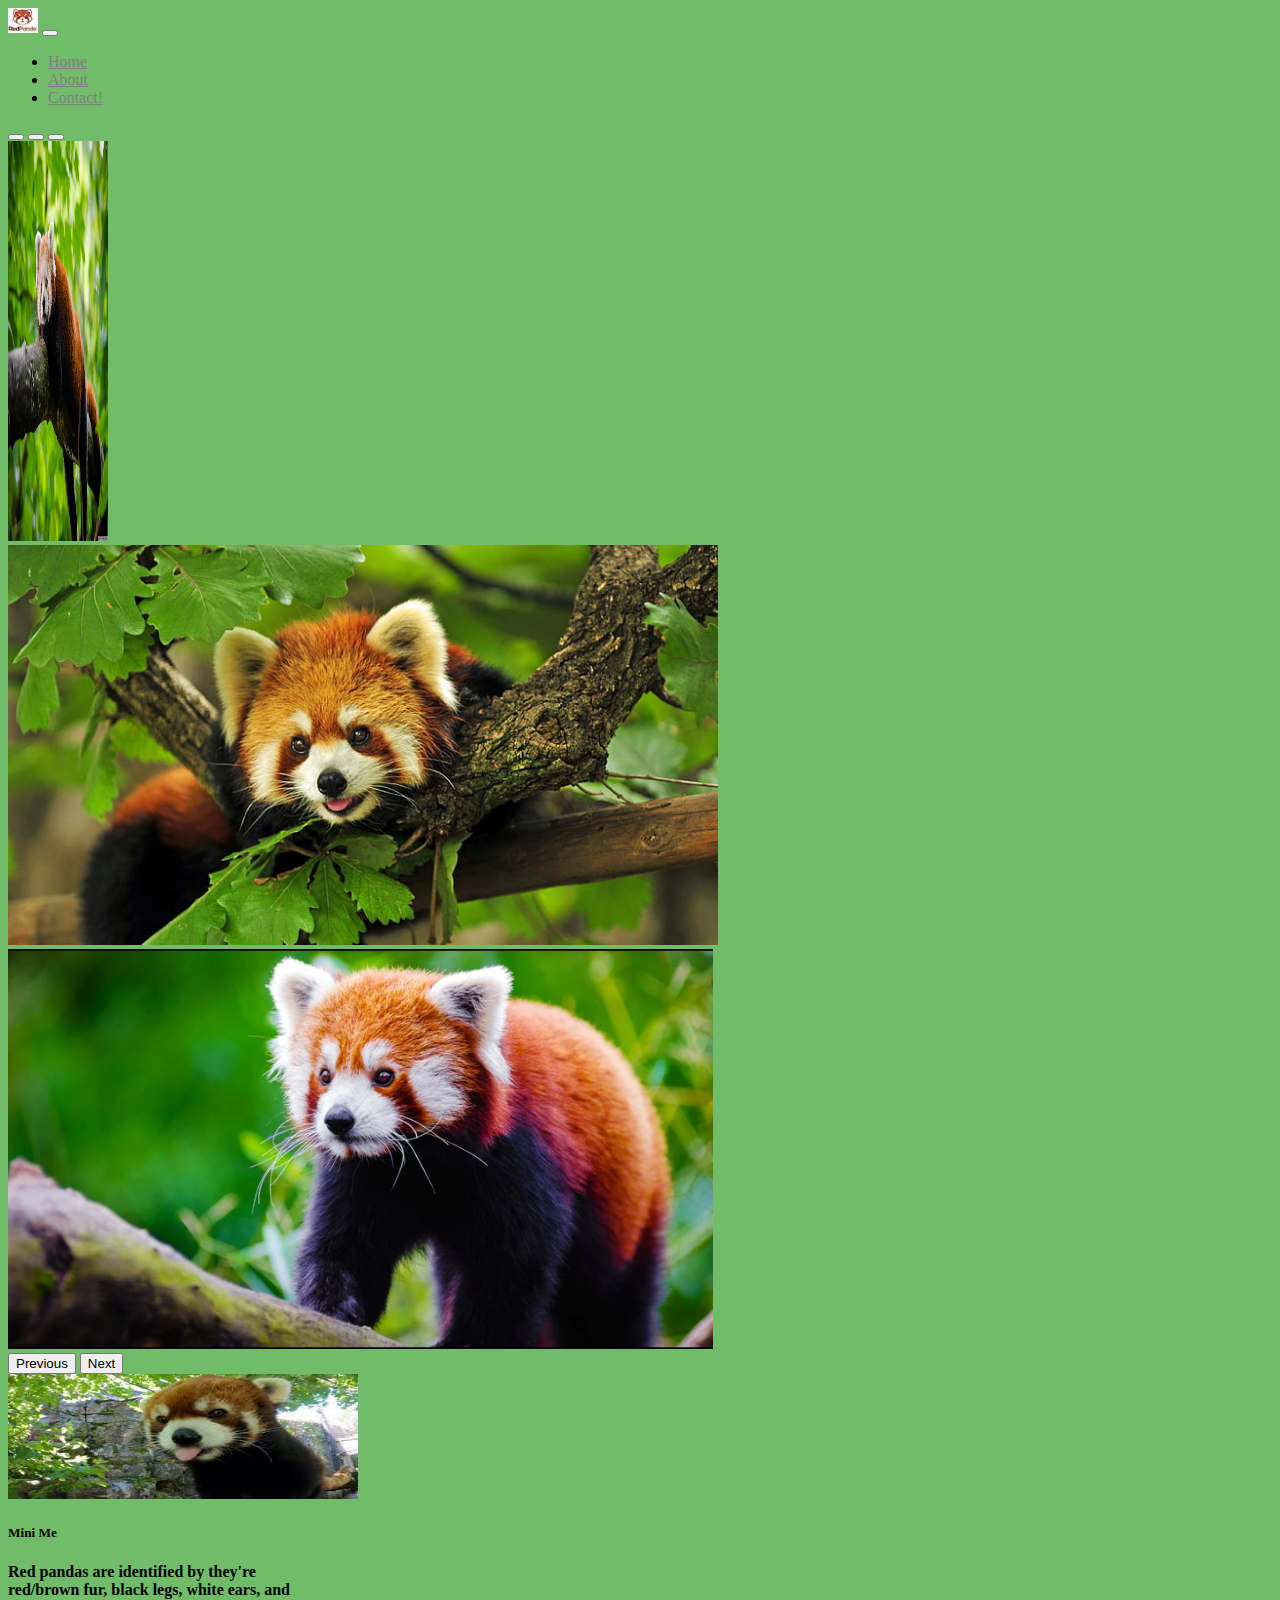
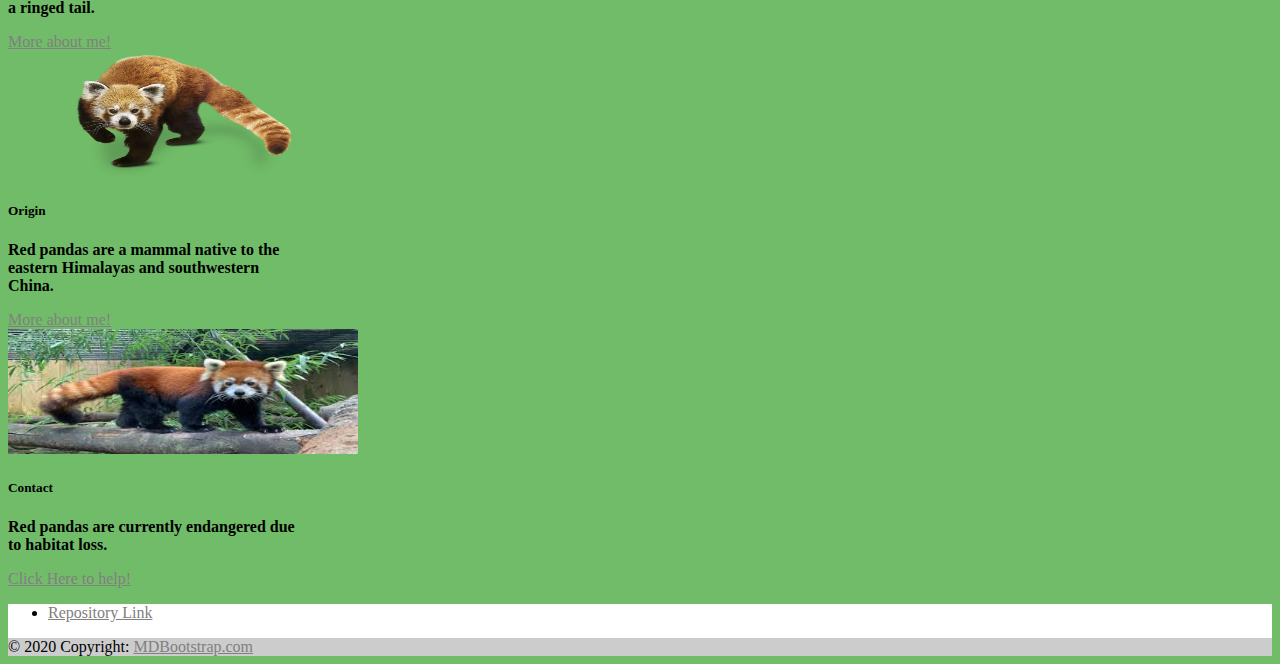
<file: index.html>
<!doctype html>
<html lang="en">
  <head>
    <!-- Required meta tags -->
    <meta charset="utf-8">
    <meta name="viewport" content="width=device-width, initial-scale=1">

    <!-- Bootstrap CSS -->
    <link href="https://cdn.jsdelivr.net/npm/bootstrap@5.1.3/dist/css/bootstrap.min.css" rel="stylesheet" integrity="sha384-1BmE4kWBq78iYhFldvKuhfTAU6auU8tT94WrHftjDbrCEXSU1oBoqyl2QvZ6jIW3" crossorigin="anonymous">
  <link rel="stylesheet" href="styles.css">
  <link rel="icon" type="image/x-icon" href="img/logo2.jpg">
    <title>Red Pandas!</title>
    
  </head>
  <body class="body1">
<!--Navbar-->
    <nav class="navbar navbar-expand-lg navbar-dark bg-dark">
      <div class="container-fluid">
        <a class="navbar-brand" href="index.html"><img src="img/logo.jpg"></a>
        <button class="navbar-toggler" type="button" data-bs-toggle="collapse" data-bs-target="#navbarNav" aria-controls="navbarNav" aria-expanded="false" aria-label="Toggle navigation">
          <span class="navbar-toggler-icon"></span>
        </button>
        <div class="collapse navbar-collapse" id="navbarNav">
          <ul class="navbar-nav">
            <li class="nav-item">
              <a class="nav-link active" aria-current="page" href="#">Home</a>
            </li>
            <li class="nav-item">
              <a class="nav-link" href="about.html">About</a>
            </li>
            <li class="nav-item">
              <a class="nav-link" href="contact.html">Contact!</a>
            </li>
          </ul>
        </div>
      </div>
    </nav>

<!--Carousel-->
<div class="container">
<div id="carouselExampleIndicators" class="carousel slide" data-bs-ride="carousel">
  <div class="carousel-indicators">
    <button type="button" data-bs-target="#carouselExampleIndicators" data-bs-slide-to="0" class="active" aria-current="true" aria-label="Slide 1"></button>
    <button type="button" data-bs-target="#carouselExampleIndicators" data-bs-slide-to="1" aria-label="Slide 2"></button>
    <button type="button" data-bs-target="#carouselExampleIndicators" data-bs-slide-to="2" aria-label="Slide 3"></button>
  </div>
  <div class="carousel-inner">
    <div class="carousel-item active">
      <img src="img/redpanda1.jpg" class="d-block w-100" alt="1" height="400" width="100">
    </div>
    <div class="carousel-item">
      <img src="img/redpanda2.jpg" class="d-block w-100" alt="2" height="400">
    </div>
    <div class="carousel-item">
      <img src="img/redpanda3.webp" class="d-block w-100" alt="3" height="400">
    </div>
  </div>
  <button class="carousel-control-prev" type="button" data-bs-target="#carouselExampleIndicators" data-bs-slide="prev">
    <span class="carousel-control-prev-icon" aria-hidden="true"></span>
    <span class="visually-hidden">Previous</span>
  </button>
  <button class="carousel-control-next" type="button" data-bs-target="#carouselExampleIndicators" data-bs-slide="next">
    <span class="carousel-control-next-icon" aria-hidden="true"></span>
    <span class="visually-hidden">Next</span>
  </button>
</div>
</div>
<!--Cards-->

<div class="container">
  <div class="row">
    <div class="col-md-4">
      <div class="card" style="width: 18rem;">
        <img src="img/redpanda4.jpg" class="card-img-top" alt="4" width="350" height="125">
        <div class="card-body">
          <h5 class="card-title">Mini Me</h5>
          <p class="card-text">Red pandas are identified by they're red/brown fur, black legs, white ears, and a ringed tail. </p>
          <a href="about.html" class="btn btn-primary">More about me!</a>
        </div>
      </div>
    </div>
    <div class="col-md-4">
      <div class="card" style="width: 18rem;">
        <img src="img/redpanda5.webp" class="card-img-top" alt="5" width="350" height="125">
        <div class="card-body">
          <h5 class="card-title">Origin</h5>
          <p class="card-text">Red pandas are a mammal native to the eastern Himalayas and southwestern China.</p>
          <a href="about.html" class="btn btn-primary">More about me!</a>
        </div>
      </div>
    </div>
    <div class="col-md-4">
      <div class="card" style="width: 18rem;">
        <img src="img/redpanda6.jpg" class="card-img-top" alt="6" width="350" height="125">
        <div class="card-body">
          <h5 class="card-title">Contact</h5>
          <p class="card-text">Red pandas are currently endangered due to habitat loss.</p>
          <a href="contact.html" class="btn btn-primary">Click Here to help!</a>
        </div>
      </div>
    </div>
  </div>
</div>

<footer class="text-center text-white" style="background-color: white;">
  <!-- Grid container -->
  <div class="container p-4">
    <ul class="list-unstyled mb-0">
      <li>
        <a href="https://github.com/farismohamedd/Coding-1-Final-Fall2022">Repository Link</a>
      </li>
  </div>
  <!-- Grid container -->

  <!-- Copyright -->
  <div class="text-center p-3" style="background-color: rgba(0, 0, 0, 0.2);">
    © 2020 Copyright:
    <a class="text-white" href="https://mdbootstrap.com/">MDBootstrap.com</a>
  </div>
  <!-- Copyright -->
</footer>
    <!-- Option 1: Bootstrap Bundle with Popper -->
    <script src="https://cdn.jsdelivr.net/npm/bootstrap@5.1.3/dist/js/bootstrap.bundle.min.js" integrity="sha384-ka7Sk0Gln4gmtz2MlQnikT1wXgYsOg+OMhuP+IlRH9sENBO0LRn5q+8nbTov4+1p" crossorigin="anonymous"></script>

  </body>
</html>
</file>
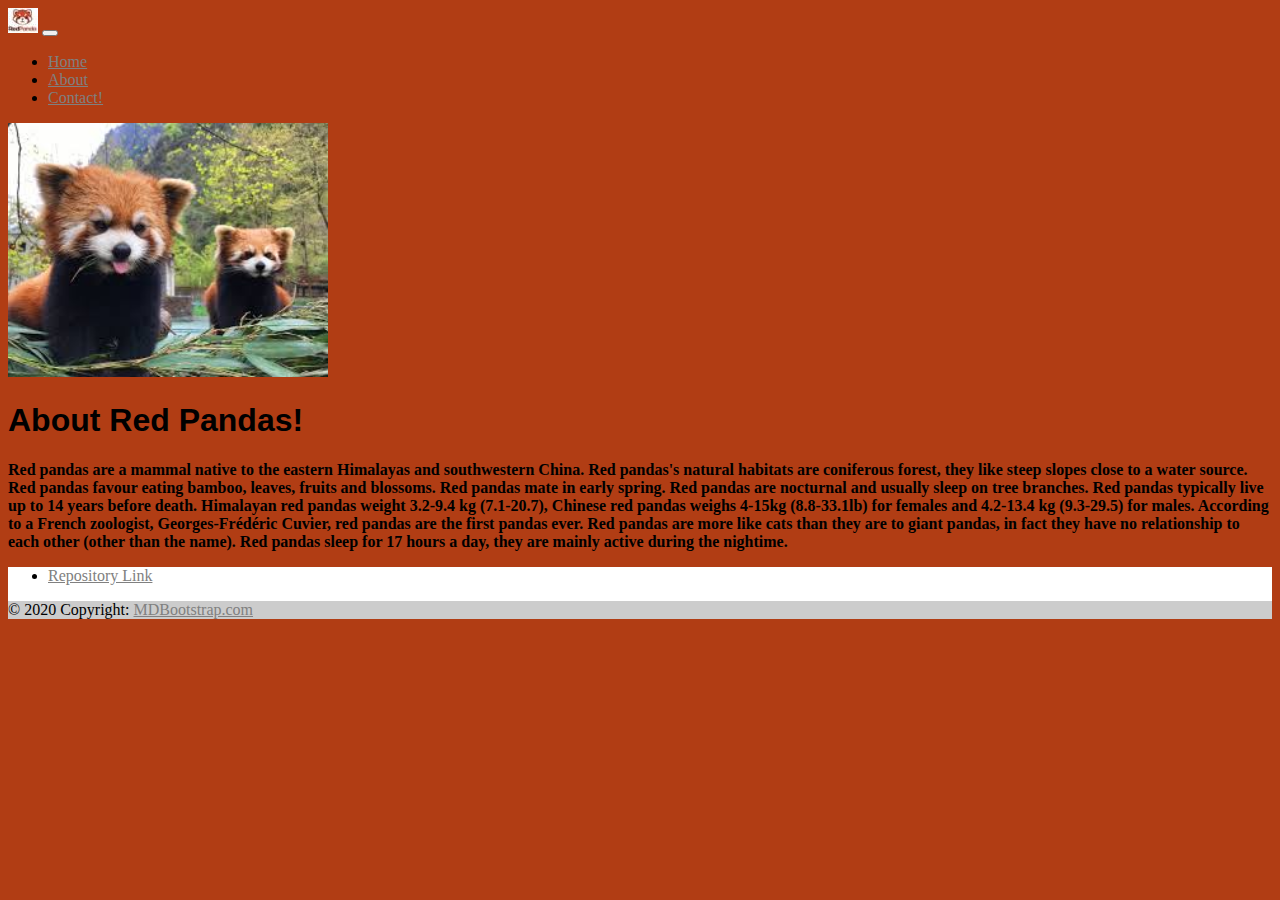
<file: about.html>
<!doctype html>
<html lang="en">
  <head>
    <!-- Required meta tags -->
    <meta charset="utf-8">
    <meta name="viewport" content="width=device-width, initial-scale=1">

    <!-- Bootstrap CSS -->
    <link href="https://cdn.jsdelivr.net/npm/bootstrap@5.1.3/dist/css/bootstrap.min.css" rel="stylesheet" integrity="sha384-1BmE4kWBq78iYhFldvKuhfTAU6auU8tT94WrHftjDbrCEXSU1oBoqyl2QvZ6jIW3" crossorigin="anonymous">
    <link rel="stylesheet" href="styles.css">

    <title>About</title>
    <link rel="icon" type="image/x-icon" href="img/logo2.jpg">
  </head>
<body class="body3">
<!--Navbar-->
<nav class="navbar navbar-expand-lg navbar-dark bg-dark">
    <div class="container-fluid">
      <a class="navbar-brand" href="index.html"><img src="img/logo.jpg"></a>
      <button class="navbar-toggler" type="button" data-bs-toggle="collapse" data-bs-target="#navbarNav" aria-controls="navbarNav" aria-expanded="false" aria-label="Toggle navigation">
        <span class="navbar-toggler-icon"></span>
      </button>
      <div class="collapse navbar-collapse" id="navbarNav">
        <ul class="navbar-nav">
          <li class="nav-item">
            <a class="nav-link " aria-current="page" href="index.html">Home</a>
          </li>
          <li class="nav-item">
            <a class="nav-link active" href="about.html">About</a>
          </li>
          <li class="nav-item">
            <a class="nav-link" href="contact.html">Contact!</a>
          </li>
        </ul>
      </div>
    </div>
  </nav>
  
    <div class="row">
        <div class="col-md-2">
            <img src="img/redpanda7.jpg" width="320">
        </div>

        <div class="col-md-10">
            <h1>About Red Pandas!</h1>

            <p> Red pandas are a mammal native to the eastern Himalayas and southwestern China. Red pandas's natural habitats are coniferous forest,
                they like steep slopes close to a water source. Red pandas favour eating bamboo, leaves, fruits and blossoms. Red pandas mate in early spring. 
                Red pandas are nocturnal and usually sleep on tree branches. Red pandas typically live up to 14 years before death. Himalayan red pandas weight 3.2-9.4 kg (7.1-20.7), 
                Chinese red pandas weighs 4-15kg (8.8-33.1lb) for females and 4.2-13.4 kg (9.3-29.5) for males. According to a French zoologist, Georges-Frédéric Cuvier, 
                red pandas are the first pandas ever. Red pandas are more like cats than they are to giant pandas, in fact they have no relationship to each other (other than the name).
                Red pandas sleep for 17 hours a day, they are mainly active during the nightime.

            </p>

        </div>

    </div>

    <footer class="text-center text-white" style="background-color: white;">
      <!-- Grid container -->
      <div class="container p-4">
        <ul class="list-unstyled mb-0">
          <li>
            <a href="https://github.com/farismohamedd/Coding-1-Final-Fall2022">Repository Link</a>
          </li>
      </div>
      <!-- Grid container -->
    
      <!-- Copyright -->
      <div class="text-center p-3" style="background-color: rgba(0, 0, 0, 0.2);">
        © 2020 Copyright:
        <a class="text-white" href="https://mdbootstrap.com/">MDBootstrap.com</a>
      </div>
      <!-- Copyright -->
    </footer>    
    
</body>
</html>
</file>
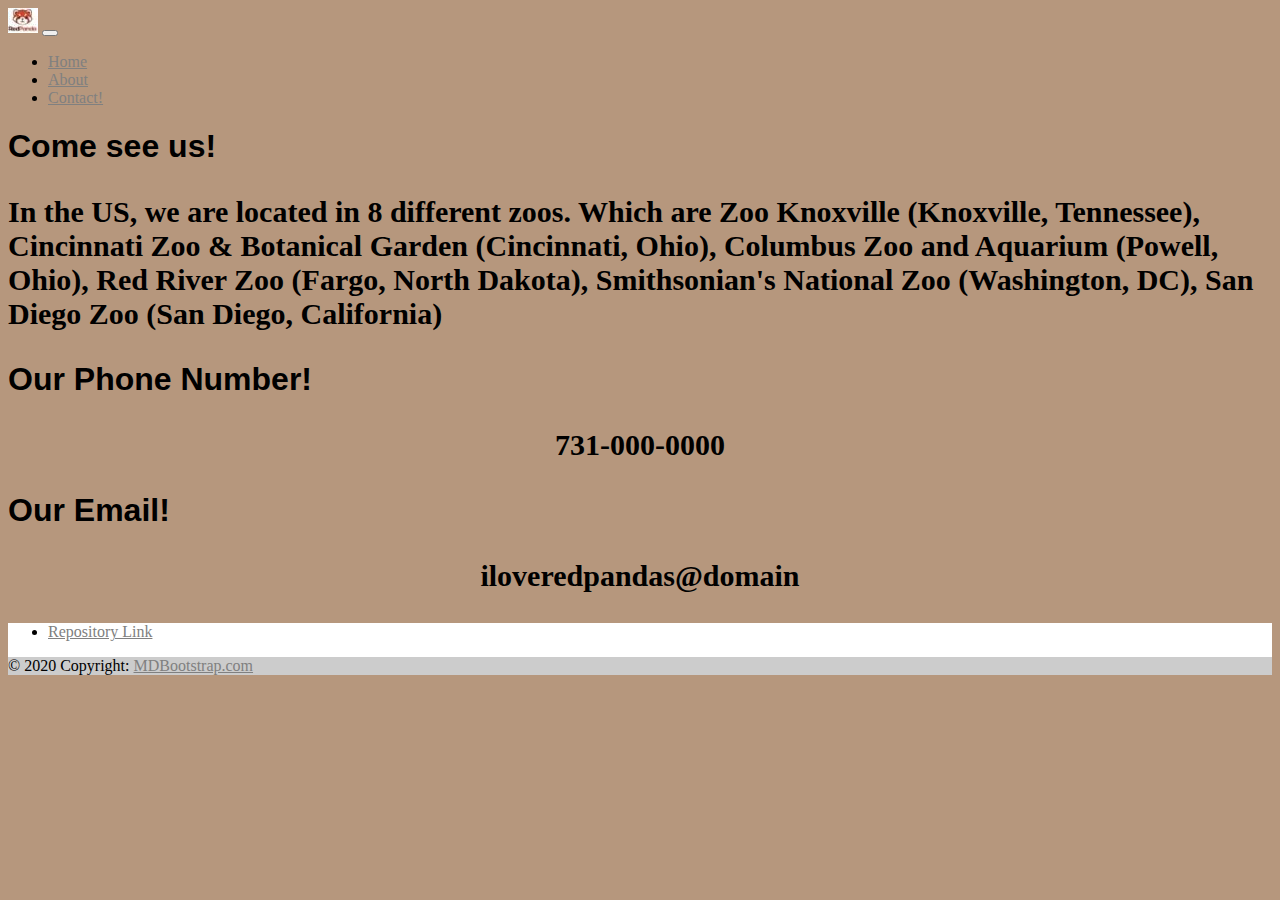
<file: contact.html>
<!doctype html>
<html lang="en">
  <head>
    <!-- Required meta tags -->
    <meta charset="utf-8">
    <meta name="viewport" content="width=device-width, initial-scale=1">

    <!-- Bootstrap CSS -->
    <link href="https://cdn.jsdelivr.net/npm/bootstrap@5.1.3/dist/css/bootstrap.min.css" rel="stylesheet" integrity="sha384-1BmE4kWBq78iYhFldvKuhfTAU6auU8tT94WrHftjDbrCEXSU1oBoqyl2QvZ6jIW3" crossorigin="anonymous">
    <link rel="stylesheet" href="styles.css">
   
    <title>Contact!</title>
     <link rel="icon" type="image/x-icon" href="img/logo2.jpg">
  </head>
<body class="body2">
<!--Navbar-->
<nav class="navbar navbar-expand-lg navbar-dark bg-dark">
    <div class="container-fluid">
      <a class="navbar-brand" href="index.html"><img src="img/logo.jpg"></a>
      <button class="navbar-toggler" type="button" data-bs-toggle="collapse" data-bs-target="#navbarNav" aria-controls="navbarNav" aria-expanded="false" aria-label="Toggle navigation">
        <span class="navbar-toggler-icon"></span>
      </button>
      <div class="collapse navbar-collapse" id="navbarNav">
        <ul class="navbar-nav">
          <li class="nav-item">
            <a class="nav-link" aria-current="page" href="index.html">Home</a>
          </li>
          <li class="nav-item">
            <a class="nav-link" href="about.html">About</a>
          </li>
          <li class="nav-item">
            <a class="nav-link active" href="contact.html">Contact!</a>
          </li>
        </ul>
      </div>
    </div>
  </nav>
  <div class="row">
    <div class="col-md-5">
        <h1>Come see us!</h1>
    <div class="contact-page">
        <p> In the US, we are located in 8 different zoos. Which are Zoo Knoxville (Knoxville, Tennessee), 
         Cincinnati Zoo & Botanical Garden (Cincinnati, Ohio), Columbus Zoo and Aquarium (Powell, Ohio), 
        Red River Zoo (Fargo, North Dakota), Smithsonian's National Zoo (Washington, DC), San Diego Zoo (San Diego, California)</p>
    </div></div>

    <div class="col-md-7">
        <h1>Our Phone Number!</h1>
        <div class="contact-page"><p>731-000-0000</p></div>

        <h1>Our Email!</h1>
        <div class="contact-page"><p>iloveredpandas@domain</p></div>
    </div>

</div>

<footer class="text-center text-white" style="background-color: white;">
  <!-- Grid container -->
  <div class="container p-4">
    <ul class="list-unstyled mb-0">
      <li>
        <a href="https://github.com/farismohamedd/Coding-1-Final-Fall2022">Repository Link</a>
      </li>
  </div>
  <!-- Grid container -->

  <!-- Copyright -->
  <div class="text-center p-3" style="background-color: rgba(0, 0, 0, 0.2);">
    © 2020 Copyright:
    <a class="text-white" href="https://mdbootstrap.com/">MDBootstrap.com</a>
  </div>
  <!-- Copyright -->
</footer>
</body>
</html>
</file>
<file: styles.css>
.body1{
    background-color: #71BC68
}
.body2{
    background-color: #B6977D
}
.body3{
    background-color: #b13d14
}
.contact-page{
    font-size: 30px;
}
p {
    display: flex;
    align-items: center;
    justify-content: center;
    font-weight: 900;
  }

  a{
    color: #808080;
  }

  h1{
    font-family:Verdana, Geneva, Tahoma, sans-serif
  }
</file>
